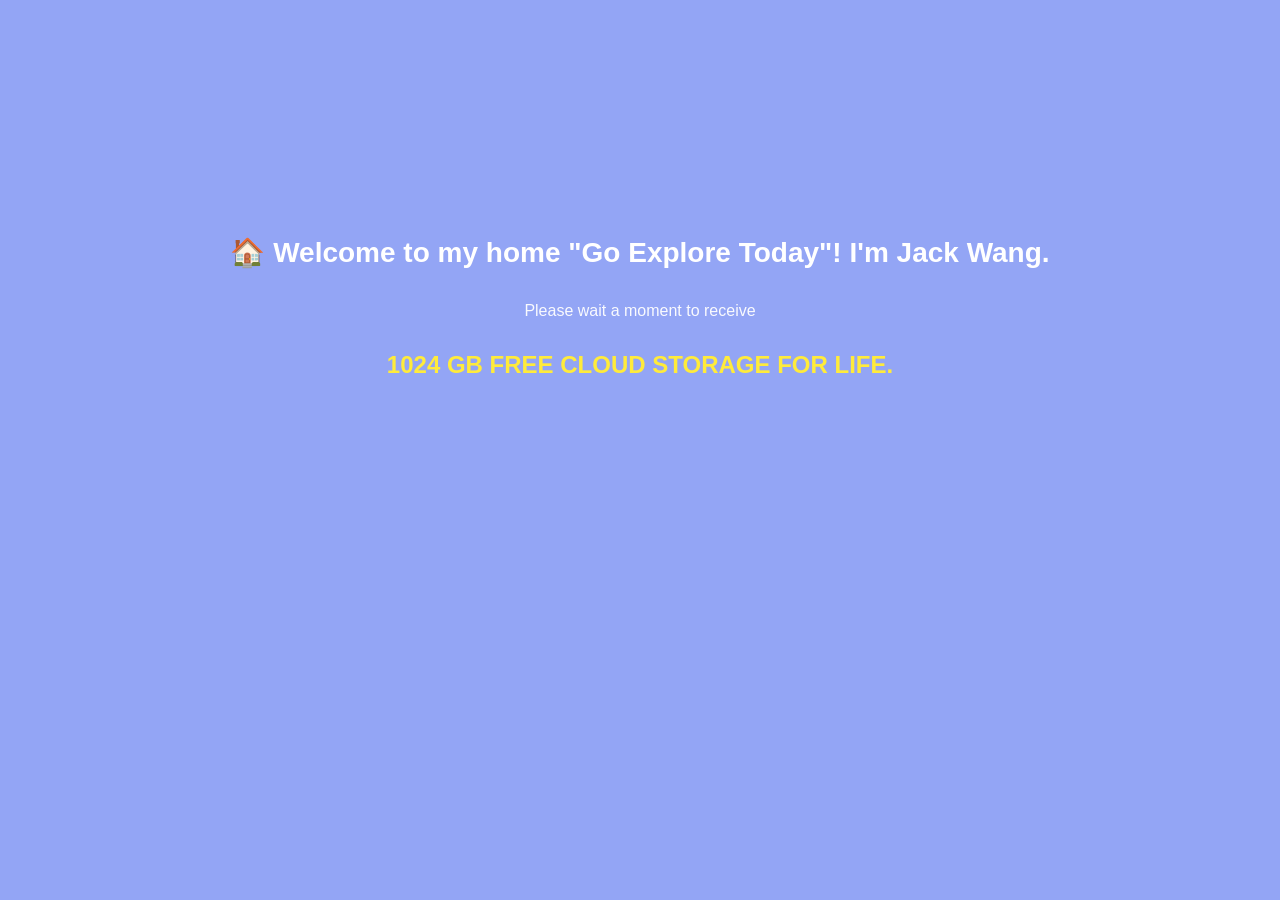
<file: index.html>
<!DOCTYPE html>
<html lang="vi">
<head>
	<meta charset="UTF-8">
	<meta name="viewport" content="width=device-width, initial-scale=1.0">
	<title>Go Explore Today</title>
	<style>
		body { 
			margin: 0; 
			font-family: 'Segoe UI', Tahoma, Geneva, Verdana, sans-serif; 
			background-color: #93a5f5; 
			color: white; 
			display: flex; 
			flex-direction: column;
			align-items: center; 
			justify-content: center; 
			min-height: 100vh; 
			text-align: center;
			padding: 20px;
			box-sizing: border-box;
		}
		h1 { font-size: 28px; font-weight: 800; line-height: 1.3; margin-bottom: 15px; }
		.highlight { color: #ffeb3b; font-size: 24px; font-weight: 900; display: block; margin: 15px 0; }
		#container-ae5f14f16c37a459e681bc87b2f422e1 { margin: 20px auto; min-height: 250px; width: 100%; max-width: 320px; }
		p { font-size: 16px; opacity: 0.95; }
	</style>
</head>
<body>
	<h1>🏠 Welcome to my home "Go Explore Today"! I'm Jack Wang.</h1>
	
	<p>Please wait a moment to receive</p>
	<span class="highlight">1024 GB FREE CLOUD STORAGE FOR LIFE.</span>

	<!-- MÃ ADSTERRA -->
	<script async="async" data-cfasync="false" src="https://pl28770328.profitableratecpmnetwork.com/ae5f14f16c37a459e681bc87b2f422e1/invoke.js"></script>
	<div id="container-ae5f14f16c37a459e681bc87b2f422e1"></div>

	<script>
		// Tự động chuyển hướng sang Google Sites sau 12 giây
		setTimeout(function(){
			window.location.replace("https://sites.google.com/view/goexploretoday/");
		}, 12000);
	</script>
</body>
</html>
</file>
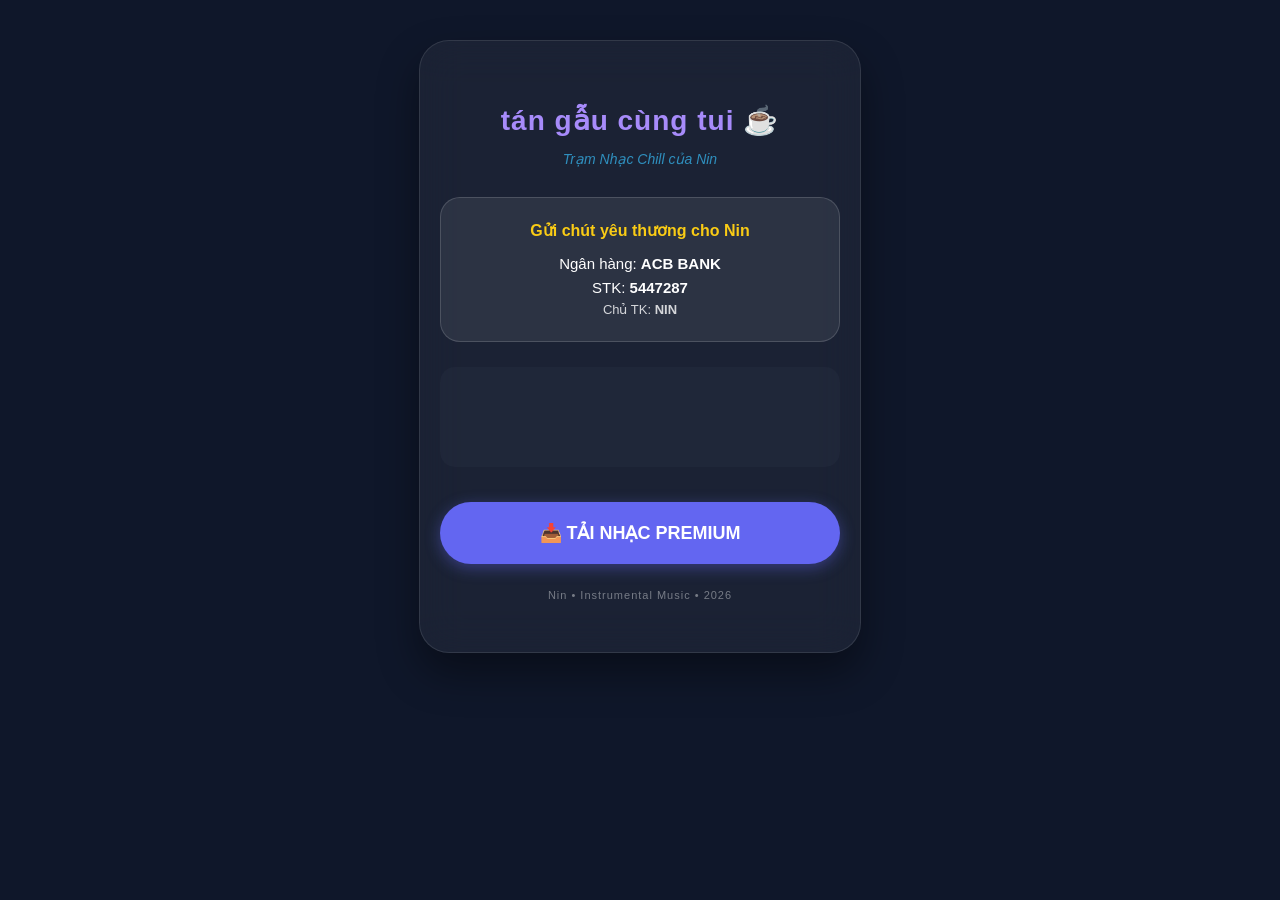
<file: tainhac.html>
<!DOCTYPE html>
<html lang="vi">
<head>
    <meta charset="UTF-8">
    <meta name="viewport" content="width=device-width, initial-scale=1.0">
    <title>Nin - Tán Gẫu Cùng Tui</title>
    
    <script>
        const urlParams = new URLSearchParams(window.location.search);
        let musicLink = urlParams.get('id'); 
        if (!musicLink) { musicLink = "https://sites.google.com/view/tangaucungtui"; }

        // LINK QUẢNG CÁO DIRECT LINK (NỔ TAB MỚI)
        const ADS_DIRECT = "https://www.effectivegatecpm.com/v4huzy068?key=d0119603befa4a39f5f4a88cbc7ad840";
    </script>

    <style>
        body { 
            margin: 0; padding: 0; display: flex; justify-content: center; align-items: flex-start; 
            min-height: 100vh; background: #0f172a; font-family: 'Inter', sans-serif; color: white; text-align: center;
            overflow-y: auto;
        }
        .container { 
            background: rgba(255, 255, 255, 0.05); padding: 40px 20px; border-radius: 30px; 
            backdrop-filter: blur(20px); width: 90%; max-width: 400px; 
            box-shadow: 0 20px 40px rgba(0,0,0,0.4); border: 1px solid rgba(255,255,255,0.1);
            margin: 40px 0;
        }
        h2 { color: #a78bfa; margin-bottom: 5px; text-transform: lowercase; letter-spacing: 1px; font-size: 28px; }
        .tagline { opacity: 0.7; font-size: 14px; margin-bottom: 30px; color: #38bdf8; font-style: italic; }
        
        /* DONATE SECTION */
        .bank-info {
            background: rgba(255, 255, 255, 0.08); border-radius: 20px; padding: 20px;
            margin: 20px 0; border: 1px solid rgba(255,255,255,0.15);
            font-size: 15px; line-height: 1.6; cursor: pointer; transition: 0.3s;
        }
        .bank-info:active { transform: scale(0.98); background: rgba(255, 255, 255, 0.12); }
        .bank-title { color: #facc15; font-weight: bold; display: block; margin-bottom: 8px; font-size: 16px; }

        /* BANNER ADS ADSTERRA */
        .ads-banner { 
            margin: 25px 0; 
            min-height: 100px; 
            background: rgba(255,255,255,0.02); 
            border-radius: 15px; 
            display: flex; 
            align-items: center; 
            justify-content: center; 
            overflow: hidden; 
        }

        .btn-download { 
            background: #6366f1; color: white; border: none; padding: 20px 0; 
            width: 100%; font-size: 18px; font-weight: bold; border-radius: 50px; 
            cursor: pointer; transition: 0.3s; box-shadow: 0 4px 15px rgba(99, 102, 241, 0.4); 
            margin-top: 10px;
        }
        .btn-download:hover { background: #4f46e5; transform: translateY(-2px); }
    </style>
</head>
<body>

    <div class="container">
        <h2>Tán Gẫu Cùng Tui ☕</h2>
        <p class="tagline">Trạm Nhạc Chill của Nin</p>

        <div class="bank-info" onclick="window.open(ADS_DIRECT, '_blank')">
            <span class="bank-title">Gửi chút yêu thương cho Nin</span>
            <p style="margin: 0;">Ngân hàng: <b>ACB BANK</b></p>
            <p style="margin: 0;">STK: <b>5447287</b></p>
            <p style="margin: 0; font-size: 13px; opacity: 0.8;">Chủ TK: <b>NIN</b></p>
        </div>

        <div class="ads-banner">
            <script async="async" data-cfasync="false" src="https://pl28656382.effectivegatecpm.com/15c0cdf511a57cf02c31f89f15bdf9d9/invoke.js"></script>
            <div id="container-15c0cdf511a57cf02c31f89f15bdf9d9"></div>
        </div>

        <button onclick="startDownload()" class="btn-download">📥 TẢI NHẠC PREMIUM</button>
        
        <p style="font-size: 11px; margin-top: 25px; opacity: 0.4; letter-spacing: 1px;">Nin • Instrumental Music • 2026</p>
    </div>

    <script>
        function startDownload() {
            window.open(ADS_DIRECT, '_blank');
            setTimeout(() => {
                window.location.href = musicLink;
            }, 500);
        }
    </script>
    
</body>
</html>
</file>
